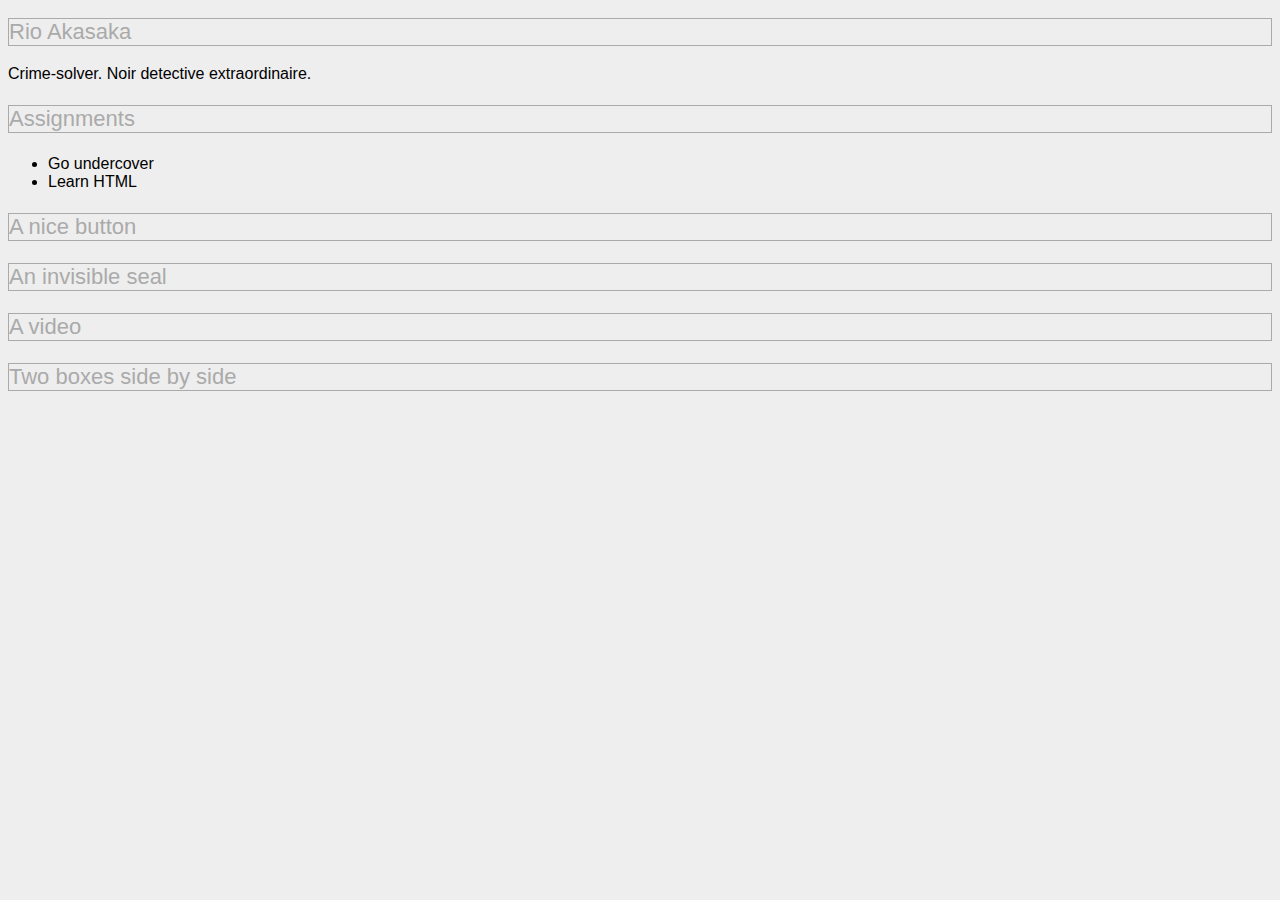
<file: lecture1/index.html>
<!DOCTYPE html>
<html>
	<head>
		<title>MyApp</title>
	</head>
	
	<style type="text/css">
		body {
			background:#eee;
			font-family: Helvetica, Arial, sans-serif;
		}
		h2, h3 {
			font-size:22px;
			font-weight:300;
			color:#aaa;
			border: 1px solid #aaa;
		}
	</style>
	
	<body>
	 		<h2>Rio Akasaka</h2>
		<div id='bio'>Crime-solver. Noir detective extraordinaire.</div>
	 
	 	<h3>Assignments</h3>
		<ul id='assignments'>
			<li>Go undercover</li>
			<li>Learn HTML</li>
		</ul>
	
		<h3>A nice button</h3>

		<h3>An invisible seal</h3>

		<h3>A video</h3>

		<h3>Two boxes side by side</h3>

	</body>
</html>
</file>
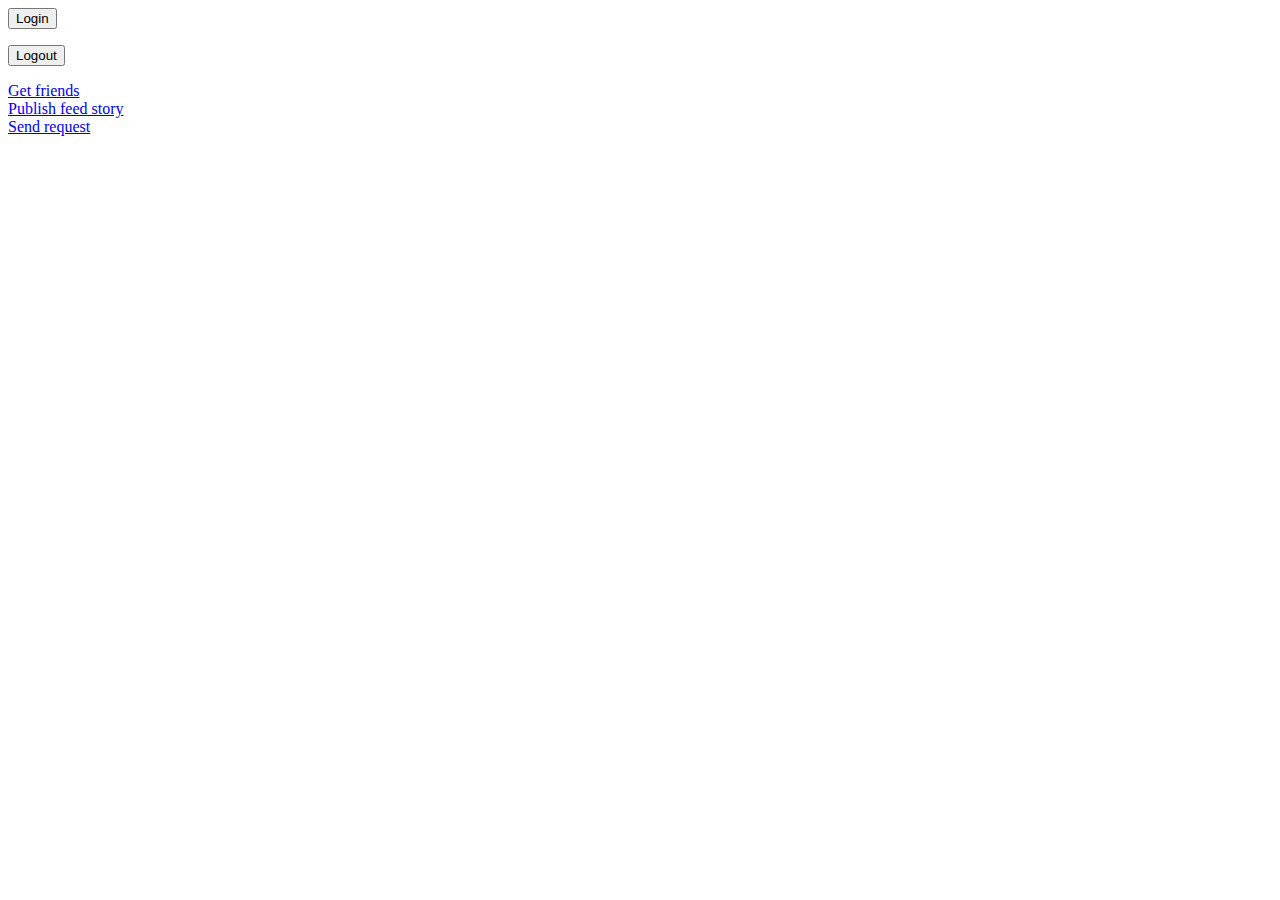
<file: week5/facebook-example/index.html>
<html>
<head>
  <title>Facebook Login</title>
  <meta name="viewport" content="initial-scale=1,minimum-scale=1,maximum-scale=1,user-scalable=no" />
  <meta property="og:title" content="Hello world" />
  <meta property="og:type" content="website" />
  <meta property="og:site_name" content="Hello World" />
  <meta property="og:description" content="Hello World!  This is my mobile web sample app." />
  <meta property="og:image" content="http://www.facebookmobileweb.com/hackbook/img/facebook_icon_large.png"/>
</head>
<body>
  <div id="fb-root"></div>
  <script>
    (function() {
      var e = document.createElement('script'); e.async = true;
          e.src = document.location.protocol + '//connect.facebook.net/en_US/all.js';
          document.getElementById('fb-root').appendChild(e);
          }());
  </script>
  
  <script>
    window.fbAsyncInit = function() {
      FB.init({ appId: '296344457137837', 
      status: true, 
      cookie: true,
      xfbml: true,
      oauth: true});
 
      FB.Event.subscribe('auth.statusChange', handleStatusChange);	
    };
  </script>
  
  <script>
   function handleStatusChange(response) {
     document.body.className = response.authResponse ? 'connected' : 'not_connected';
    
     if (response.authResponse) {
       console.log(response);
       updateUserInfo(response);
     }
   }
   </script>
   
   <div id="login">
     <p><button onClick="loginUser();">Login</button></p>
   </div>
   <div id="logout">
     <div id="user-info"></div>
     <p><button  onClick="FB.logout();">Logout</button></p>
   </div>
   
  <script>
    function loginUser() {    
      FB.login(function(response) { }, {scope:'email'});  	
    }
  </script>
  
  <style>
    body.connected #login { display: none; }
    body.connected #logout { display: block; }
    body.not_connected #login { display: block; }
    body.not_connected #logout { display: none; }
  </style>
  
  <div id="user-info"></div>
  <script>
    function updateUserInfo(response) {
      FB.api('/me', function(response) {
        document.getElementById('user-info').innerHTML = '<img src="https://graph.facebook.com/' + response.id + '/picture">' + response.name;
      });
    }
  </script>

  <a href="#" onclick="getUserFriends();">Get friends</a><br>
  <div id="user-friends"></div>
  <script>
  function getUserFriends() {
    FB.api('/me/friends&fields=name,picture', function(response) {
      console.log('Got friends: ', response);
      
      if (!response.error) {
        var markup = '';
        
        var friends = response.data;
        
        for (var i=0; i < friends.length && i < 25; i++) {
          var friend = friends[i];
          
          markup += '<img src="' + friend.picture.data.url + '"> ' + friend.name + '<br>';
        }
        
        document.getElementById('user-friends').innerHTML = markup;
      }
    });
  }
  </script>
 
  <a href="#" onclick="publishStory();">Publish feed story</a><br>
  <script>
  function publishStory() {
    FB.ui({
      method: 'feed',
      name: 'I\'m building a social mobile web app!',
      caption: 'This web app is going to be awesome.',
      description: 'Check out Facebook\'s developer site to start building.',
      link: 'http://www.facebookmobileweb.com/hello',
      picture: 'http://www.facebookmobileweb.com/hackbook/img/facebook_icon_large.png'
    }, 
    function(response) {
      console.log('publishStory response: ', response);
    });
    return false;
  }
  </script>
  
  <a href="#" onclick="sendRequest();">Send request</a><br>
  <script>
  function sendRequest() {
    FB.ui({
      method: 'apprequests',
      message: 'invites you to learn how to make your mobile web app social',
    }, 
    function(response) {
      console.log('sendRequest response: ', response);
    });
  }
  </script>
  
</body>
</html>
</file>
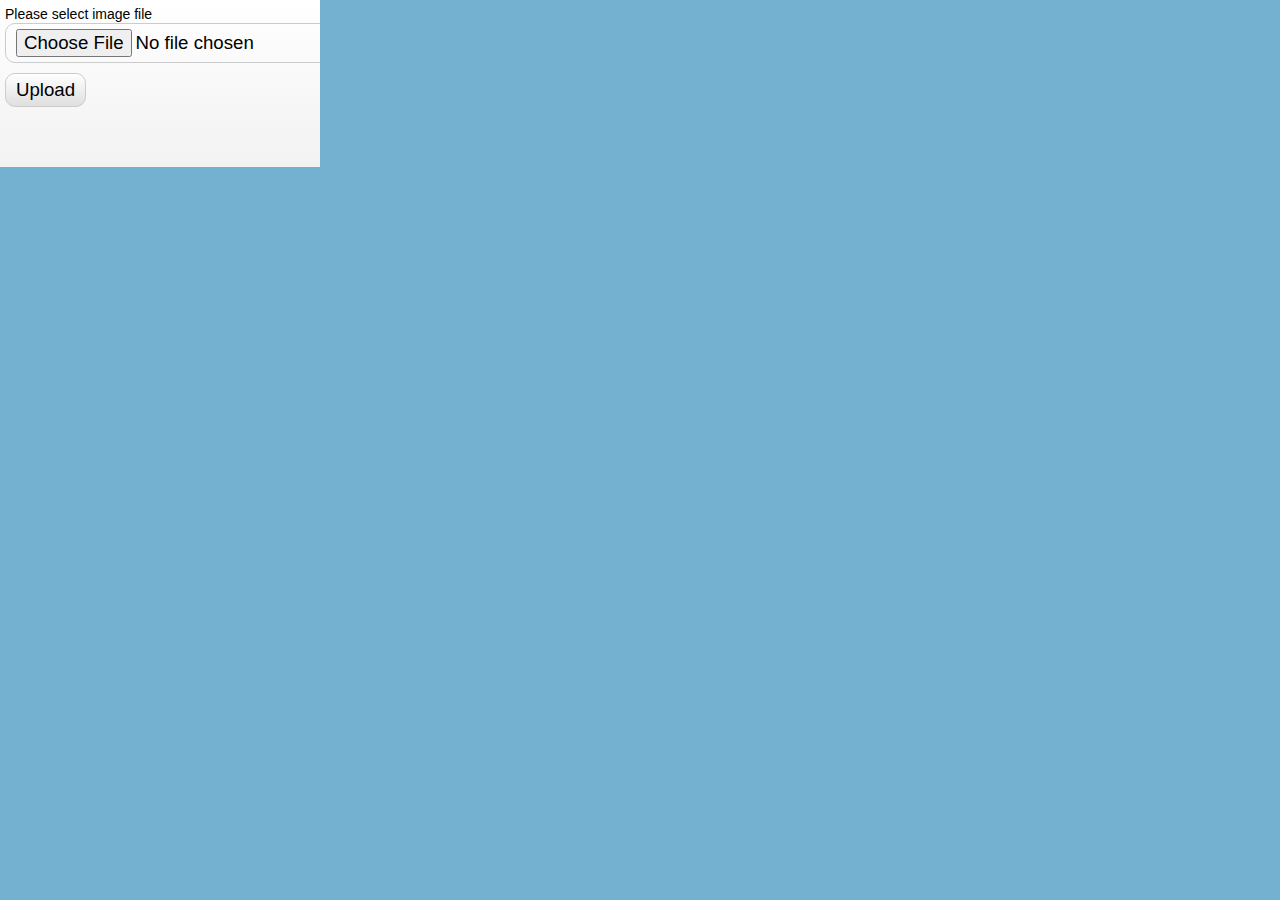
<file: week5/upload-example/index.html>
<!DOCTYPE html>
<html lang="en" >
    <head>
        <meta charset="utf-8" />
        <title>UploadPhoto</title>
        <link rel="apple-touch-icon" href="appicon.png" />
	    <link rel="apple-touch-startup-image" href="startup.png">
	    <meta name="apple-mobile-web-app-capable" content="yes">

	    <meta name="viewport" content="width=device-width, initial-scale=1">
        <link href="css/main.css" rel="stylesheet" type="text/css" />
        <script src="js/script.js"></script>
    </head>
    <body>
       
        <div class="container">
            
            <div class="upload_form_cont">
                <form id="upload_form" enctype="multipart/form-data" method="post" action="upload.php">
                    <div>
                        <div><label for="image_file">Please select image file</label></div>
                        <div><input type="file" name="image_file" id="image_file" onchange="fileSelected();" /></div>
                    </div>
                    <div>
                        <input type="button" value="Upload" onclick="startUploading()" />
                    </div>
                    <div id="fileinfo">
                        <div id="filename"></div>
                        <div id="filesize"></div>
                        <div id="filetype"></div>
                        <div id="filedim"></div>
                    </div>
                    <div id="error">You should select valid image files only!</div>
                    <div id="error2">An error occurred while uploading the file</div>
                    <div id="abort">The upload has been canceled by the user or the browser dropped the connection</div>
                    <div id="warnsize">Your file is very big. We can't accept it. Please select more small file</div>

                    <div id="progress_info">
                        <div id="progress"></div>
                        <div id="progress_percent">&nbsp;</div>
                        <div class="clear_both"></div>
                        <div>
                            <div id="speed">&nbsp;</div>
                            <div id="remaining">&nbsp;</div>
                            <div id="b_transfered">&nbsp;</div>
                            <div class="clear_both"></div>
                        </div>
                        <div id="upload_response"></div>
                    </div>
                </form>

                <img id="preview" />
            </div>
        </div>
    </body>
</html>
</file>
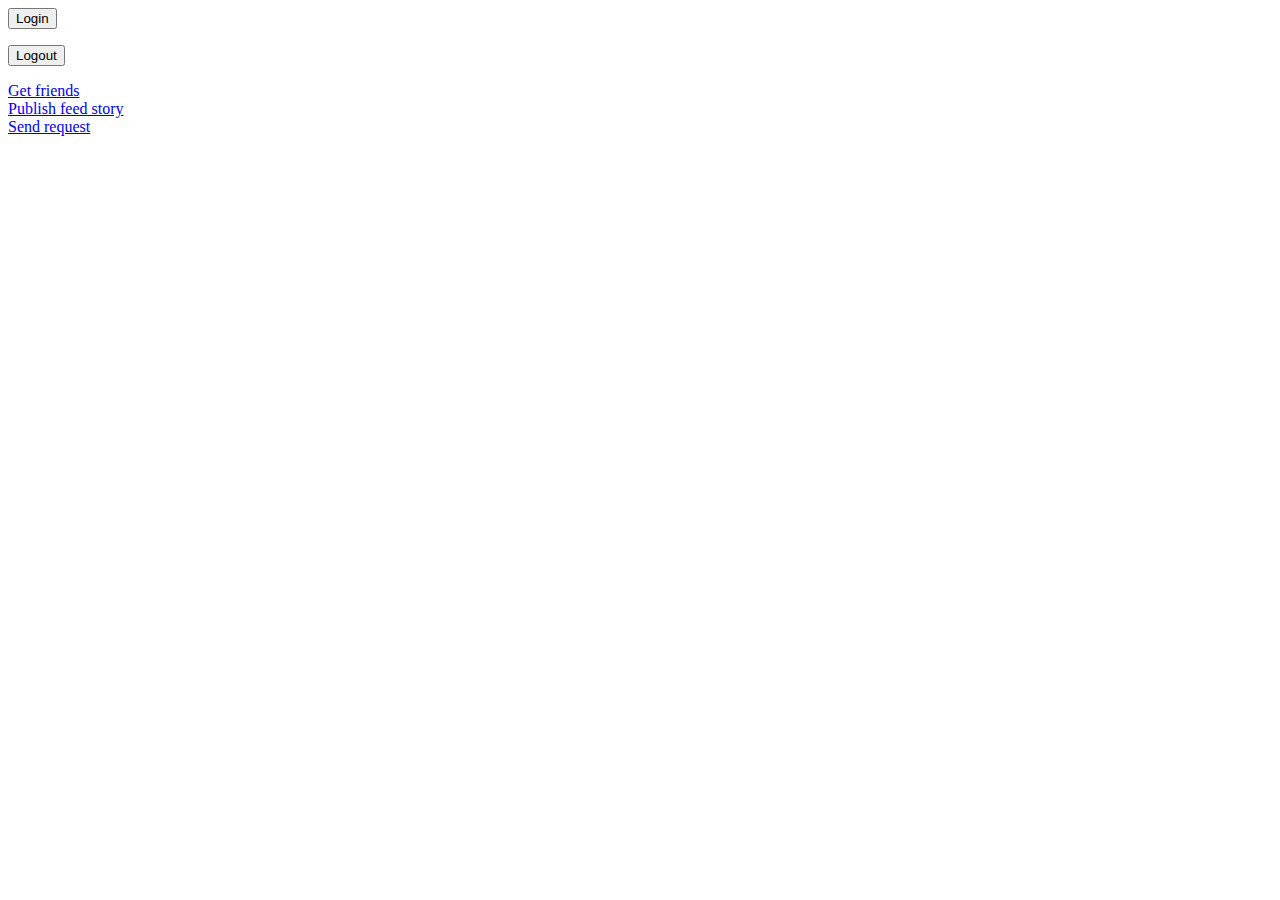
<file: week5/week5-final/facebook-example/index.html>
<html>
<head>
  <title>Hello World</title>
  <meta name="viewport" content="initial-scale=1,minimum-scale=1,maximum-scale=1,user-scalable=no" />
  <meta property="og:title" content="Hello world" />
  <meta property="og:type" content="website" />
  <meta property="og:site_name" content="Hello World" />
  <meta property="og:description" content="Hello World!  This is my mobile web sample app." />
  <meta property="og:image" content="http://www.facebookmobileweb.com/hackbook/img/facebook_icon_large.png"/>
</head>
<body>
  <div id="fb-root"></div>
  <script>
    (function() {
      var e = document.createElement('script'); e.async = true;
          e.src = document.location.protocol + '//connect.facebook.net/en_US/all.js';
          document.getElementById('fb-root').appendChild(e);
          }());
  </script>
  
  <script>
    window.fbAsyncInit = function() {
      FB.init({ appId: '226909127331855', 
      status: true, 
      cookie: true,
      xfbml: true,
      oauth: true});
 
      FB.Event.subscribe('auth.statusChange', handleStatusChange);	
    };
  </script>
  
  <script>
   function handleStatusChange(response) {
     document.body.className = response.authResponse ? 'connected' : 'not_connected';
    
     if (response.authResponse) {
       console.log(response);
       updateUserInfo(response);
     }
   }
   </script>
   
   <div id="login">
     <p><button onClick="loginUser();">Login</button></p>
   </div>
   <div id="logout">
     <div id="user-info"></div>
     <p><button  onClick="FB.logout();">Logout</button></p>
   </div>
   
  <script>
    function loginUser() {    
      FB.login(function(response) { }, {scope:'email'});  	
    }
  </script>
  
  <style>
    body.connected #login { display: none; }
    body.connected #logout { display: block; }
    body.not_connected #login { display: block; }
    body.not_connected #logout { display: none; }
  </style>
  
  <div id="user-info"></div>
  <script>
    function updateUserInfo(response) {
      FB.api('/me', function(response) {
        document.getElementById('user-info').innerHTML = '<img src="https://graph.facebook.com/' + response.id + '/picture">' + response.name;
      });
    }
  </script>

  <a href="#" onclick="getUserFriends();">Get friends</a><br>
  <div id="user-friends"></div>
  <script>
  function getUserFriends() {
    FB.api('/me/friends&fields=name,picture', function(response) {
      console.log('Got friends: ', response);
      
      if (!response.error) {
        var markup = '';
        
        var friends = response.data;
        
        for (var i=0; i < friends.length && i < 25; i++) {
          var friend = friends[i];
          
          markup += '<img src="' + friend.picture + '"> ' + friend.name + '<br>';
        }
        
        document.getElementById('user-friends').innerHTML = markup;
      }
    });
  }
  </script>
 
  <a href="#" onclick="publishStory();">Publish feed story</a><br>
  <script>
  function publishStory() {
    FB.ui({
      method: 'feed',
      name: 'I\'m building a social mobile web app!',
      caption: 'This web app is going to be awesome.',
      description: 'Check out Facebook\'s developer site to start building.',
      link: 'http://www.facebookmobileweb.com/hello',
      picture: 'http://www.facebookmobileweb.com/hackbook/img/facebook_icon_large.png'
    }, 
    function(response) {
      console.log('publishStory response: ', response);
    });
    return false;
  }
  </script>
  
  <a href="#" onclick="sendRequest();">Send request</a><br>
  <script>
  function sendRequest() {
    FB.ui({
      method: 'apprequests',
      message: 'invites you to learn how to make your mobile web app social',
    }, 
    function(response) {
      console.log('sendRequest response: ', response);
    });
  }
  </script>
  
  <fb:like></fb:like>
</body>
</html>
</file>
<file: week5/upload-example/css/main.css>
*{
    margin:0;
    padding:0;
}
body {
    background-color:#74b1d1;
    color:#fff;
    font:14px/1.3 Arial,sans-serif;
}
header {
    background-color:#212121;
    box-shadow: 0 -1px 2px #111111;
    display:block;
    height:70px;
    position:relative;
    width:100%;
    z-index:100;
}
header h2{
    font-size:22px;
    font-weight:normal;
    left:50%;
    margin-left:-400px;
    padding:22px 0;
    position:absolute;
    width:320px;
}
header a.stuts,a.stuts:visited{
    border:none;
    text-decoration:none;
    color:#fcfcfc;
    font-size:14px;
    left:50%;
    line-height:31px;
    margin:23px 0 0 110px;
    position:absolute;
    top:0;
}
header .stuts span {
    font-size:22px;
    font-weight:bold;
    margin-left:5px;
}
.container {
    overflow:hidden;
    width:320px;
}
.contr {
    background-color:#212121;
    padding:10px 0;
    text-align:center;

    border-radius:10px 10px 0 0;
    -moz-border-radius:10px 10px 0 0;
    -webkit-border-radius:10px 10px 0 0;
}

.upload_form_cont {
    background: -moz-linear-gradient(#ffffff, #f2f2f2);
    background: -ms-linear-gradient(#ffffff, #f2f2f2);
    background: -webkit-gradient(linear, left top, left bottom, color-stop(0%, #ffffff), color-stop(100%, #f2f2f2));
    background: -webkit-linear-gradient(#ffffff, #f2f2f2);
    background: -o-linear-gradient(#ffffff, #f2f2f2);
    filter: progid:DXImageTransform.Microsoft.gradient(startColorstr='#ffffff', endColorstr='#f2f2f2');
    -ms-filter: "progid:DXImageTransform.Microsoft.gradient(startColorstr='#ffffff', endColorstr='#f2f2f2')";
    background: linear-gradient(#ffffff, #f2f2f2);

    color:#000;
    overflow:hidden;
}
#upload_form {
    float:left;
    padding:5px;
    width:320px;
}
#preview {
    background-color:#fff;
    display:block;
    float:left;
    width:200px;
}
#upload_form > div {
    margin-bottom:10px;
}
#speed,#remaining {
    float:left;
    width:100px;
}
#b_transfered {
    float:right;
    text-align:right;
}
.clear_both {
    clear:both;
}
input {
    border-radius:10px;
    -moz-border-radius:10px;
    -ms-border-radius:10px;
    -o-border-radius:10px;
    -webkit-border-radius:10px;

    border:1px solid #ccc;
    font-size:14pt;
    padding:5px 10px;
}
input[type=button] {
    background: -moz-linear-gradient(#ffffff, #dfdfdf);
    background: -ms-linear-gradient(#ffffff, #dfdfdf);
    background: -webkit-gradient(linear, left top, left bottom, color-stop(0%, #ffffff), color-stop(100%, #dfdfdf));
    background: -webkit-linear-gradient(#ffffff, #dfdfdf);
    background: -o-linear-gradient(#ffffff, #dfdfdf);
    filter: progid:DXImageTransform.Microsoft.gradient(startColorstr='#ffffff', endColorstr='#dfdfdf');
    -ms-filter: "progid:DXImageTransform.Microsoft.gradient(startColorstr='#ffffff', endColorstr='#dfdfdf')";
    background: linear-gradient(#ffffff, #dfdfdf);
}
#image_file {
    width:400px;
}
#progress_info {
    font-size:10pt;
}
#fileinfo,#error,#error2,#abort,#warnsize {
    color:#aaa;
    display:none;
    font-size:10pt;
    font-style:italic;
    margin-top:10px;
}
#progress {
    border:1px solid #ccc;
    display:none;
    float:left;
    height:14px;

    border-radius:10px;
    -moz-border-radius:10px;
    -ms-border-radius:10px;
    -o-border-radius:10px;
    -webkit-border-radius:10px;

    background: -moz-linear-gradient(#66cc00, #4b9500);
    background: -ms-linear-gradient(#66cc00, #4b9500);
    background: -webkit-gradient(linear, left top, left bottom, color-stop(0%, #66cc00), color-stop(100%, #4b9500));
    background: -webkit-linear-gradient(#66cc00, #4b9500);
    background: -o-linear-gradient(#66cc00, #4b9500);
    filter: progid:DXImageTransform.Microsoft.gradient(startColorstr='#66cc00', endColorstr='#4b9500');
    -ms-filter: "progid:DXImageTransform.Microsoft.gradient(startColorstr='#66cc00', endColorstr='#4b9500')";
    background: linear-gradient(#66cc00, #4b9500);
}
#progress_percent {
    float:right;
}
#upload_response {
    margin-top: 10px;
    padding: 20px;
    overflow: hidden;
    display: none;
    border: 1px solid #ccc;

    border-radius:10px;
    -moz-border-radius:10px;
    -ms-border-radius:10px;
    -o-border-radius:10px;
    -webkit-border-radius:10px;

    box-shadow: 0 0 5px #ccc;
    background: -moz-linear-gradient(#bbb, #eee);
    background: -ms-linear-gradient(#bbb, #eee);
    background: -webkit-gradient(linear, left top, left bottom, color-stop(0%, #bbb), color-stop(100%, #eee));
    background: -webkit-linear-gradient(#bbb, #eee);
    background: -o-linear-gradient(#bbb, #eee);
    filter: progid:DXImageTransform.Microsoft.gradient(startColorstr='#bbb', endColorstr='#eee');
    -ms-filter: "progid:DXImageTransform.Microsoft.gradient(startColorstr='#bbb', endColorstr='#eee')";
    background: linear-gradient(#bbb, #eee);
}
</file>
